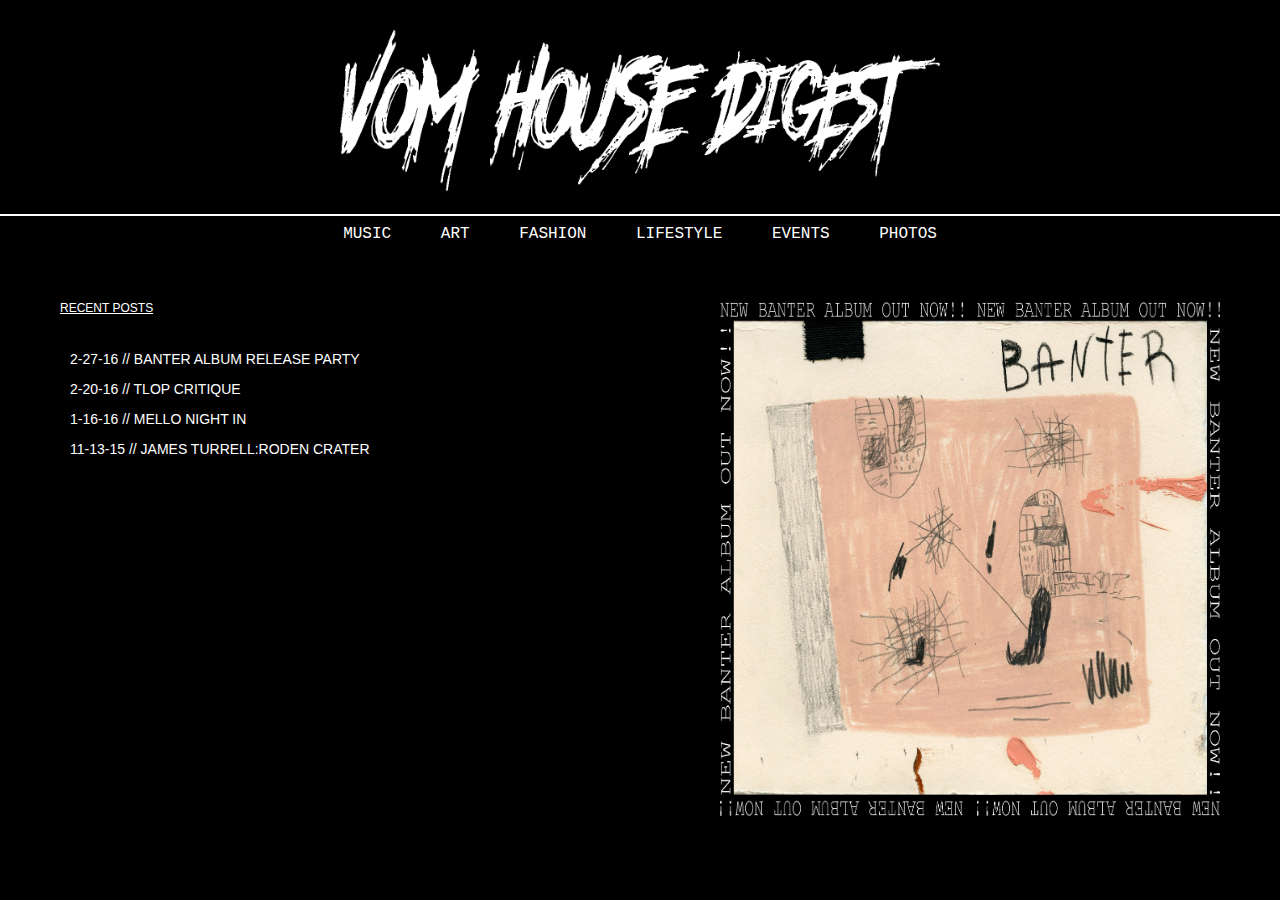
<file: index.html>
<!Doctype HTML>
<!DOCTYPE html>
<html>
<head>
	<link href="reset.css" rel="stylesheet">
	<link href="style.css" rel="stylesheet">
	<title></title>
</head>
<body>
	<header>
		<a href="index.html">
		<img src="VOM.png" width="600">
	</header>
	<h1><a href="section.html" class="nav-link">MUSIC</a> ART FASHION LIFESTYLE EVENTS PHOTOS</h1>
	<h2>
	<a href="http://banter0.bandcamp.com/album/banter" target="_blank">
	<img style="float: right; clear: right"; src="banter1.png" alt="http://banter0.bandcamp.com/album/banter" width="500">
	</h2>
	<p style="float: left; clear: left"><u>RECENT POSTS</u></p>
	<ul style="float: left; clear: left">
		<li><a href="article.html" class="nav-link"><i>2-27-16 // BANTER ALBUM RELEASE PARTY</i></li>
		<li><i>2-20-16 // TLOP CRITIQUE</i></li>
		<li><i>1-16-16 // MELLO NIGHT IN</i></li>
		<li><i>11-13-15 // JAMES TURRELL:RODEN CRATER</i></li>
	</ul>
</body>
</html>
</file>
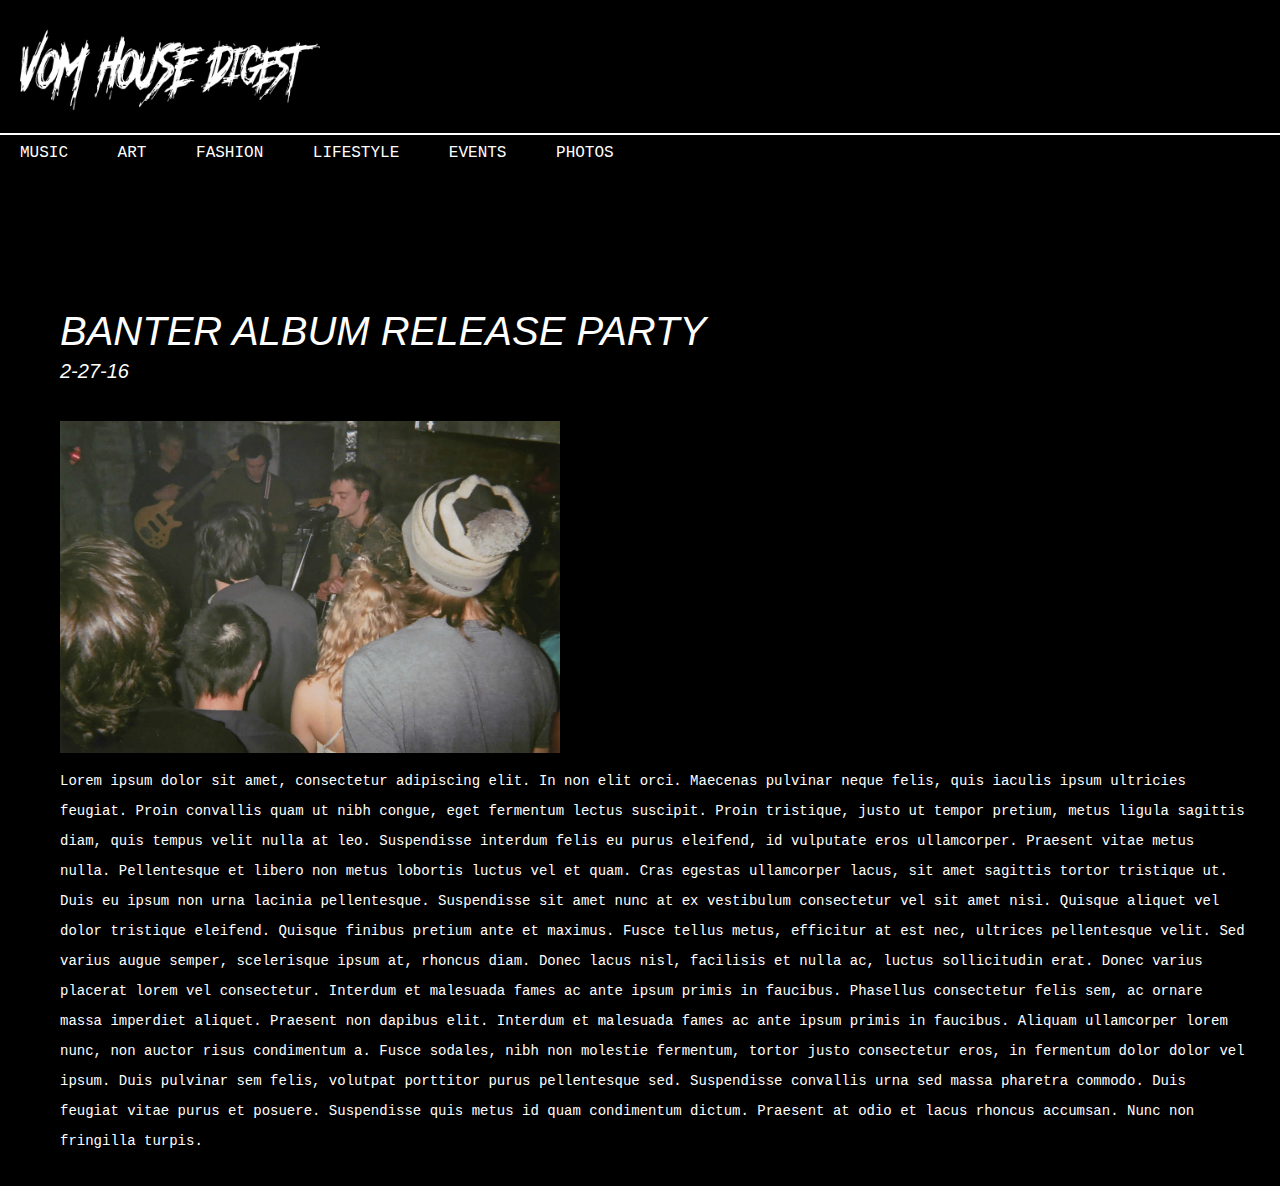
<file: article.html>
<!Doctype HTML>
<!DOCTYPE html>
<html>
<head>
	<link href="reset.css" rel="stylesheet">
	<link href="style_article.css" rel="stylesheet">
	<title></title>
</head>
<body>
	<header>
		<a href="index.html">
		<img src="VOM.png" width="300">
	</header>
	<h1><a href="section.html" class="nav-link">MUSIC</a> ART FASHION LIFESTYLE EVENTS PHOTOS</h1>
	
	<p class="title" align="left">BANTER ALBUM RELEASE PARTY</p>
	<p class="date" align="left">2-27-16</p>
	<h2>
	<img src="banter2.png" width="500">
	</h2>
	<p class="body">Lorem ipsum dolor sit amet, consectetur adipiscing elit. In non elit orci. Maecenas pulvinar neque felis, quis iaculis ipsum ultricies feugiat. Proin convallis quam ut nibh congue, eget fermentum lectus suscipit. Proin tristique, justo ut tempor pretium, metus ligula sagittis diam, quis tempus velit nulla at leo. Suspendisse interdum felis eu purus eleifend, id vulputate eros ullamcorper. Praesent vitae metus nulla. Pellentesque et libero non metus lobortis luctus vel et quam. Cras egestas ullamcorper lacus, sit amet sagittis tortor tristique ut. Duis eu ipsum non urna lacinia pellentesque. Suspendisse sit amet nunc at ex vestibulum consectetur vel sit amet nisi. Quisque aliquet vel dolor tristique eleifend. Quisque finibus pretium ante et maximus. Fusce tellus metus, efficitur at est nec, ultrices pellentesque velit.

Sed varius augue semper, scelerisque ipsum at, rhoncus diam. Donec lacus nisl, facilisis et nulla ac, luctus sollicitudin erat. Donec varius placerat lorem vel consectetur. Interdum et malesuada fames ac ante ipsum primis in faucibus. Phasellus consectetur felis sem, ac ornare massa imperdiet aliquet. Praesent non dapibus elit. Interdum et malesuada fames ac ante ipsum primis in faucibus. Aliquam ullamcorper lorem nunc, non auctor risus condimentum a. Fusce sodales, nibh non molestie fermentum, tortor justo consectetur eros, in fermentum dolor dolor vel ipsum. Duis pulvinar sem felis, volutpat porttitor purus pellentesque sed. Suspendisse convallis urna sed massa pharetra commodo. Duis feugiat vitae purus et posuere. Suspendisse quis metus id quam condimentum dictum. Praesent at odio et lacus rhoncus accumsan. Nunc non fringilla turpis.</p>
</body>
</html>
</file>
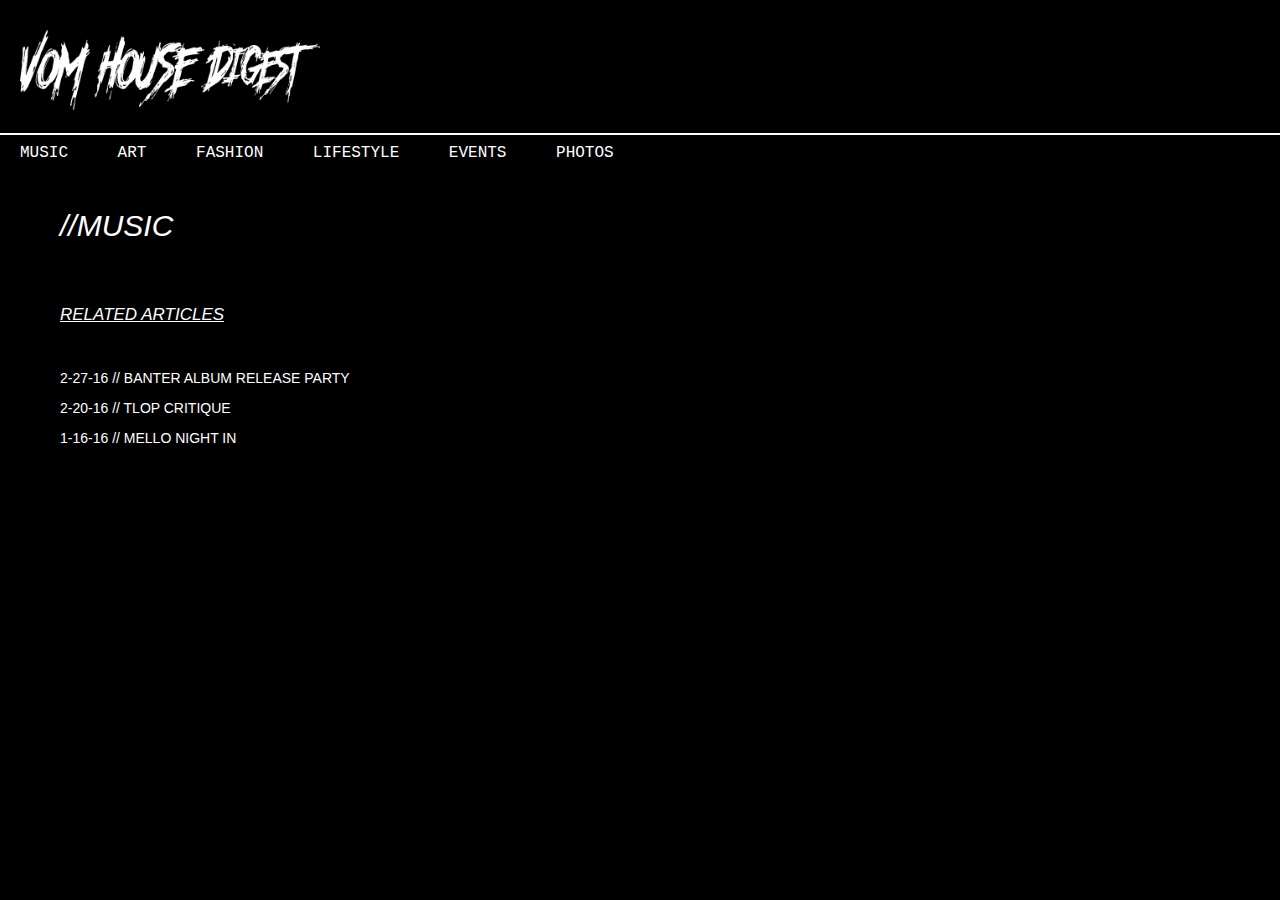
<file: section.html>
<!Doctype HTML>
<!DOCTYPE html>
<html>
<head>
	<link href="reset.css" rel="stylesheet">
	<link href="section.css" rel="stylesheet">
	<title></title>
</head>
<body>
	<header>
		<a href="index.html">
		<img src="VOM.png" width="300">
	</header>
	<h1><a href="section.html" class="nav-link">MUSIC</a> ART FASHION LIFESTYLE EVENTS PHOTOS</h1>
	
	<p class="title" align="left">//MUSIC</p>
	<p class="date" align="left"><u>RELATED ARTICLES</u></p>
	<ul>
		<li><a href="article.html" class="nav-link"><i>2-27-16 // BANTER ALBUM RELEASE PARTY</i></a></li>
		<li><i>2-20-16 // TLOP CRITIQUE</i></li>
		<li><i>1-16-16 // MELLO NIGHT IN</i></li>
	</ul>

</body>
</html>
</file>
<file: style.css>
body {
	background: black;
}
header {
	text-align: center;
	padding-top: 30px;
	border-bottom: solid;
	border-width: 2px;
	border-color: white;
	padding-bottom: 20px;

}
h2 {
	padding-top: 60px;
	padding-right: 60px;
}


h1 {
	color: white;
	text-align: center;
	word-spacing: 40px;
	padding-top: 10px;
	font-family: courier;
}
p {
	color: white;
	font-size: 12px;
	padding-left: 60px;
	font-family: arial;

}
ul {
	color: white;
	padding-left: 60px;
	font-size: 14px;
	padding-top: 20px;
	margin: 10px;
	line-height: 30px;
	font-family: arial;
}
a.nav-link:link
{
   color: white;
   text-decoration: none;
}
a.nav-link:visited
{
   color: white;
   text-decoration: none;
}
a.nav-link:hover
{
   color: white;
   text-decoration: none;
}
a.nav-link:active
{
   color: white;
   text-decoration: none;
}
</file>
<file: style_article.css>
body {
	background: black;
}
header {
	text-align: left;
	padding-top: 30px;
	border-bottom: solid;
	border-width: 2px;
	border-color: white;
	padding-bottom: 20px;
	padding-left: 20px;

}
h2 {
	padding-top: 10px;
	text-align: left;
	padding-left: 60px;
}


h1 {
	color: white;
	text-align: left;
	word-spacing: 40px;
	padding-top: 10px;
	padding-left: 20px;
	font-family: courier;
}
p.title {
	color: white;
	font-size: 40px;
	font-family: arial;
	font-style: italic;
	padding-top: 150px;
	padding-left: 60px;
	padding-bottom: 5px;
}
p.date {
	color: white;
	font-size: 20px;
	font-family: arial;
	font-style: italic;
	padding-top: 5px;
	padding-left: 60px;
	padding-bottom: 30px;
}
p.body {
	color: white;
	font-size: 14px;
	font-family: courier;
	padding-top: 10px;
	padding-left: 60px;
	padding-bottom: 30px;
	padding-right: 30px;
	line-height: 30px;
}
ul {
	color: white;
	padding-left: 60px;
	font-size: 14px;
	padding-top: 20px;
	margin: 10px;
	line-height: 30px;
	font-family: courier;
}
a.nav-link:link
{
   color: white;
   text-decoration: none;
}
a.nav-link:visited
{
   color: white;
   text-decoration: none;
}
a.nav-link:hover
{
   color: white;
   text-decoration: none;
}
a.nav-link:active
{
   color: white;
   text-decoration: none;
}
</file>
<file: section.css>
body {
	background: black;
}
header {
	text-align: left;
	padding-top: 30px;
	border-bottom: solid;
	border-width: 2px;
	border-color: white;
	padding-bottom: 20px;
	padding-left: 20px;

}
h2 {
	padding-top: 10px;
	text-align: left;
	padding-left: 60px;
}


h1 {
	color: white;
	text-align: left;
	word-spacing: 40px;
	padding-top: 10px;
	padding-left: 20px;
	font-family: courier;
}
p.title {
	color: white;
	font-size: 30px;
	font-family: arial;
	font-style: italic;
	padding-top: 50px;
	padding-left: 60px;
	padding-bottom: 5px;
}
p.date {
	color: white;
	font-size: 17px;
	font-family: arial;
	font-style: italic;
	padding-top: 60px;
	padding-left: 60px;
	padding-bottom: 30px;
}
p.body {
	color: white;
	font-size: 14px;
	font-family: courier;
	padding-top: 10px;
	padding-left: 60px;
	padding-bottom: 30px;
	padding-right: 30px;
	line-height: 30px;
}
ul {
	color: white;
	padding-left: 60px;
	font-size: 14px;
	padding-top: 10px;
	line-height: 30px;
	font-family: arial;
}
a.nav-link:link
{
   color: white;
   text-decoration: none;
}
a.nav-link:visited
{
   color: white;
   text-decoration: none;
}
a.nav-link:hover
{
   color: white;
   text-decoration: none;
}
a.nav-link:active
{
   color: white;
   text-decoration: none;
}
</file>
